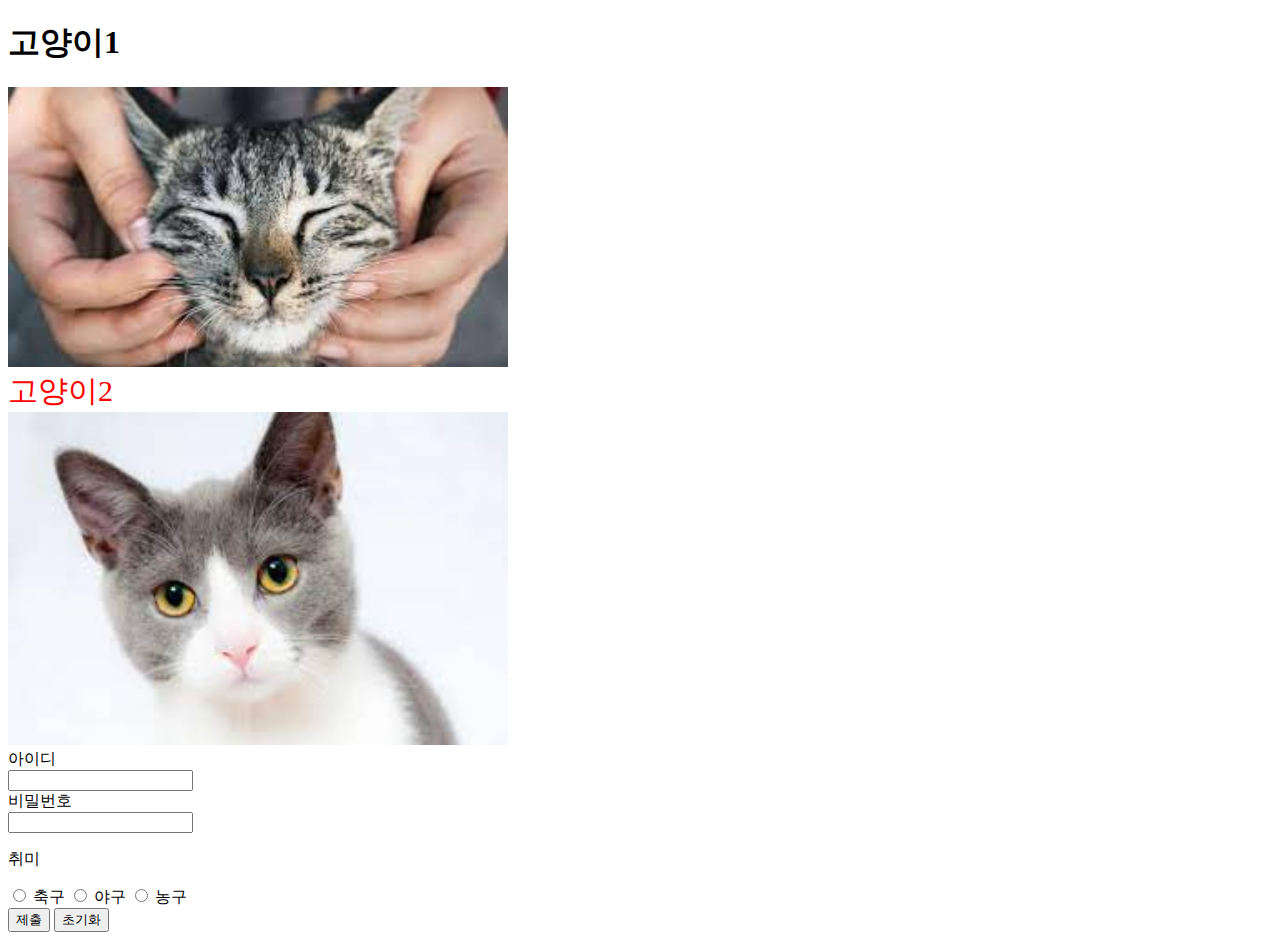
<file: HTML_CSS_JS_Notes/workspace/index.html>
<!DOCTYPE html>
<html lang="ko">
<head>
    <meta charset="UTF-8">
    <meta http-equiv="X-UA-Compatible" content="IE=edge">
    <meta name="viewport" content="width=device-width, initial-scale=1.0">
    <title>Document</title>
    <link rel="stylesheet" href="./main.css">
</head>
<body>
    <h1>고양이1</h1>
    <img src="./다운로드.jfif" alt="고양이 사진">
    <div>고양이2</div>
    <img src="./다운로드 (1).jfif" alt="고양이 사진">

    <form>
        <label for="id">아이디</label>
        <br>
        <input id="id" name="id" type="text">
        <br>

        <label for="pwd">비밀번호</label>
        <br>
        <input id="pwd" name="pwd" type="text">
        <br>

        <p>취미</p>
        <input id="check1" name="check" type="radio">
        <label for="check1">축구</label>
        <input id="check2" name="check" type="radio">
        <label for="check2">야구</label>
        <input id="check3" name="check" type="radio">
        <label for="check3">농구</label>
        <br>
        <button type="submit">제출</button>
        <button type="reset">초기화</button>
    </form>
</body>
</html>
</file>
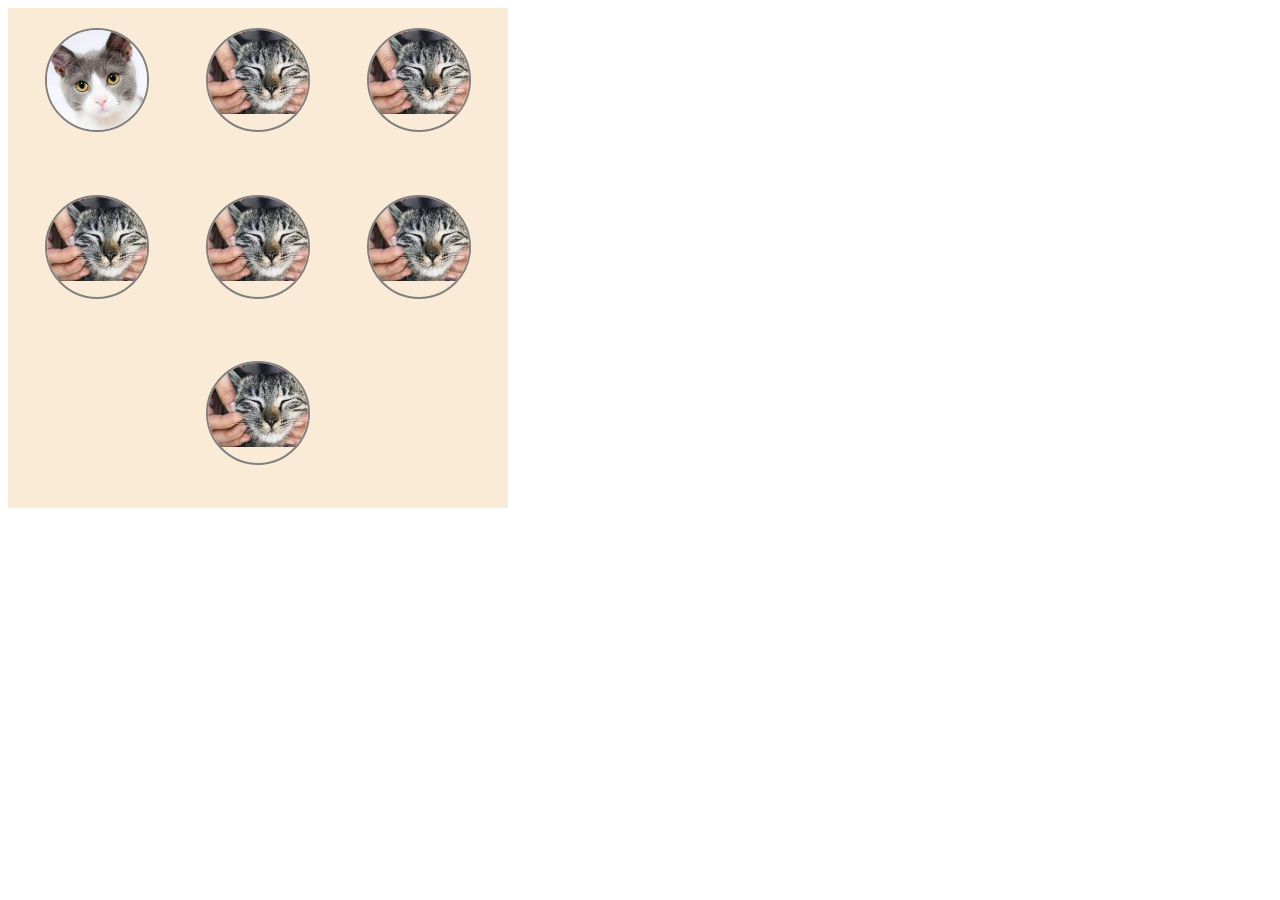
<file: HTML_CSS_JS_Notes/workspace/html5_10/index.html>
<!DOCTYPE html>
<html lang="ko">
<head>
    <meta charset="UTF-8">
    <meta http-equiv="X-UA-Compatible" content="IE=edge">
    <meta name="viewport" content="width=device-width, initial-scale=1.0">
    <title>Document</title>
    <link rel="stylesheet" href="main.css">
</head>
<body>
    <div class="container">
        <div class="item">
            <img src="../다운로드 (1).jfif" alt="">
        </div>
        <div class="item">
            <img src="../다운로드.jfif" alt="">
        </div>
        <div class="item">
            <img src="../다운로드.jfif" alt="">
        </div>
        <div class="item">
            <img src="../다운로드.jfif" alt="">
        </div>
        <div class="item">
            <img src="../다운로드.jfif" alt="">
        </div>
        <div class="item">
            <img src="../다운로드.jfif" alt="">
        </div>
        <div class="item">
            <img src="../다운로드.jfif" alt="">
        </div>
    </div>
</body>
</html>
</file>
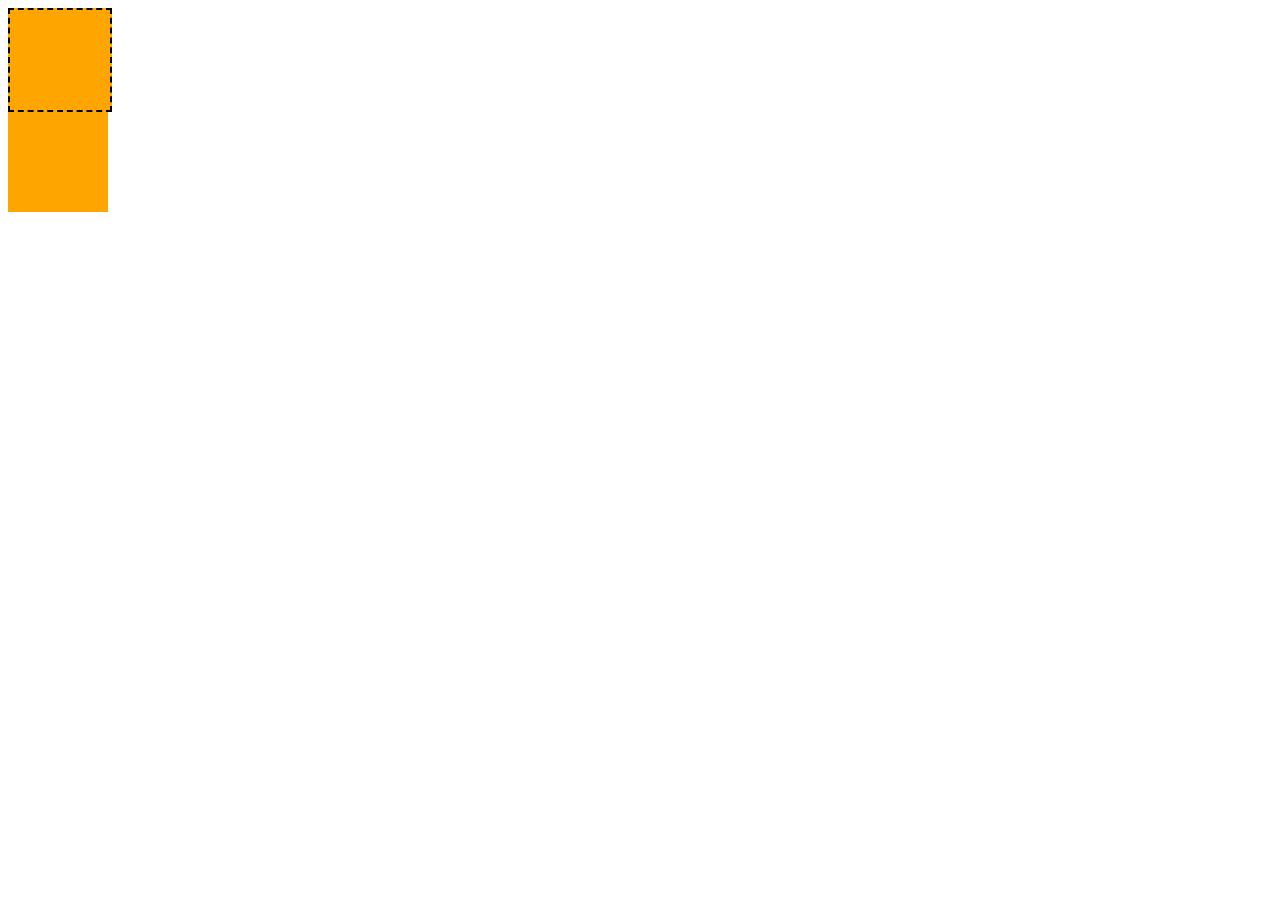
<file: HTML_CSS_JS_Notes/workspace/home.html>
<!DOCTYPE html>
<html lang="ko">
<head>
    <meta charset="UTF-8">
    <meta http-equiv="X-UA-Compatible" content="IE=edge">
    <meta name="viewport" content="width=device-width, initial-scale=1.0">
    <title>Document</title>
    <link rel="stylesheet" href="home2.css">
</head>
<body>
    <div class="container">
        <div class="item"></div>
        <div class="item"></div>
    </div>
</body>
</html>
</file>
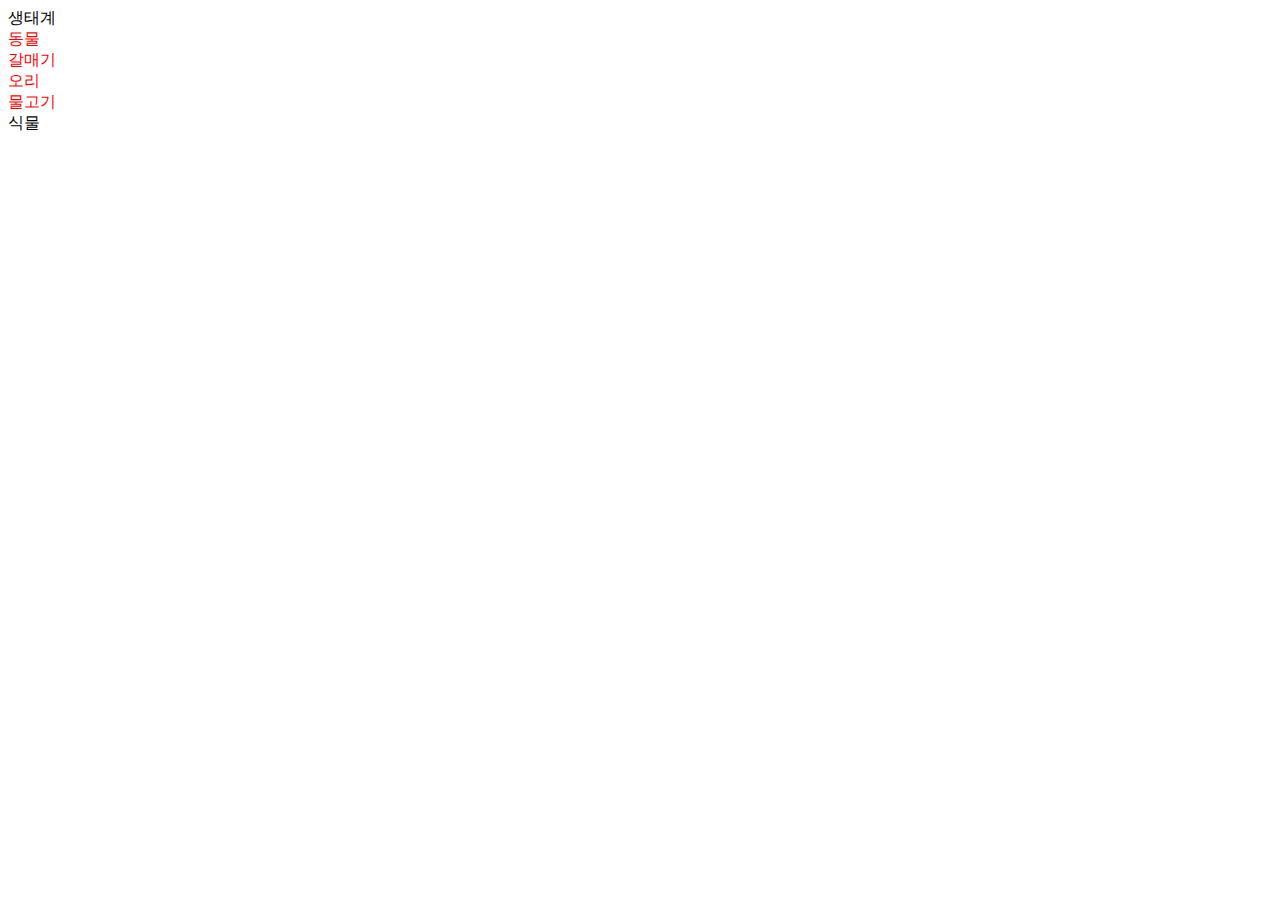
<file: HTML_CSS_JS_Notes/workspace/index2.html>
<!DOCTYPE html>
<html lang="ko">
<head>
    <meta charset="UTF-8">
    <meta http-equiv="X-UA-Compatible" content="IE=edge">
    <meta name="viewport" content="width=device-width, initial-scale=1.0">
    <title>Document</title>
    <style>
        .animal {
            color: red
            ;
        }
    </style>
</head>
<body>
    <div class="echosystem">생태계
        <div class="animal">동물
            <div class="seagull">갈매기</div>
            <div class="duck">오리</div>
            <div class="fish">물고기</div>
        </div>
        <div class="plant">식물</div>
    </div>
</body>
</html>
</file>
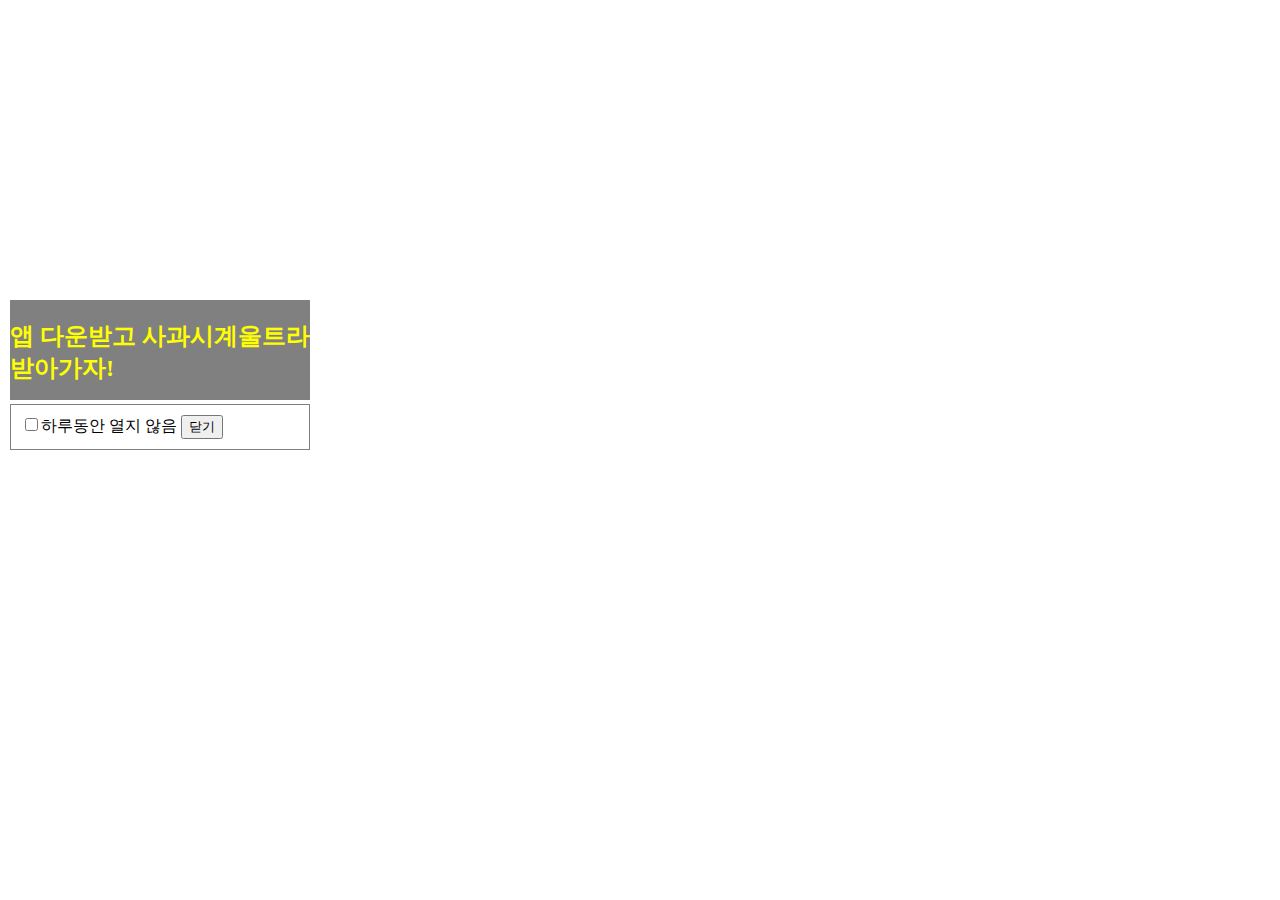
<file: HTML_CSS_JS_Notes/workspace/popup.html>
<!DOCTYPE html>
<html lang="en">
<head>
    <meta charset="UTF-8">
    <meta http-equiv="X-UA-Compatible" content="IE=edge">
    <meta name="viewport" content="width=device-width, initial-scale=1.0">
    <title>쿠키를 이용한 팝업</title>
    <style type="text/css">
    	#popup {
    		position: absolute;
    		top: 300px;
    		left: 10px; 
    		color: yellow;
    		width: 300px;
    		height: 100px;
    		background-color: gray;
    	}
    	div#popup > div {
    		position: relative;
    		background-color: #ffffff;
    		top: 0;
    		border: 1px solid gray;
    		padding: 10px;
    		color: black;
    	}
    </style>
    <script src="https://code.jquery.com/jquery-3.6.4.min.js" integrity="sha256-oP6HI9z1XaZNBrJURtCoUT5SUnxFr8s3BzRl+cbzUq8=" crossorigin="anonymous"></script>
    <script type="text/javascript">
    	$(function() {
			$('#closeBtn').click(function() {
                $('#popup').hide(4);
            })
            let chkVal = $("input:checkbox[id=notopentoday]:checked").val();
            
			if(chkVal == 1) {
				$.ajax({
					url : './popupCookie.jsp',
					type : 'get',
					dataType : 'text',
                    success : function(resData) { // 요청 성공 시
						if (resData != '') {      // 응답 데이터가 있다면 
							location.reload()	  // 페이지 새로고침
						}
					}
				})
			}
		})
    </script>
</head>
<body>
	<div id="popup">
		<h2>앱 다운받고 사과시계울트라 받아가자!</h2>
		<div>
			<form action="#" name="popFrm">
				<input type="checkbox" id="notopentoday" value="1">하루동안 열지 않음
				<input type="button" id="closeBtn" value="닫기">
			</form>
		</div>
	</div>
</body>
</html>
</file>
<file: HTML_CSS_JS_Notes/workspace/main.css>
div {
    color: red;
    font-size: 30px;
}

img {
    width: 500px;
}
</file>
<file: HTML_CSS_JS_Notes/workspace/html5_10/main.css>
.container {
    display: flex;
    flex-wrap: wrap;
    justify-content: space-evenly;
    width: 500px;
    height: 500px;
    background-color: antiquewhite;
    border: 1;
}

.item {
    width: 100px;
    height: 100px;
    margin: 20px;
    border: 2px solid grey;
    border-radius: 50%;
    overflow: hidden;
    flex-direction: column;
}

.item > img {
    width: 150px;
    position: relative;
    right: 15px;
}
</file>
<file: HTML_CSS_JS_Notes/workspace/home2.css>
.item {
    width: 100px;
    height: 100px;
    background-color: orange;
}

.container .item:first-child {
    border: 2px dashed black;
}
</file>
